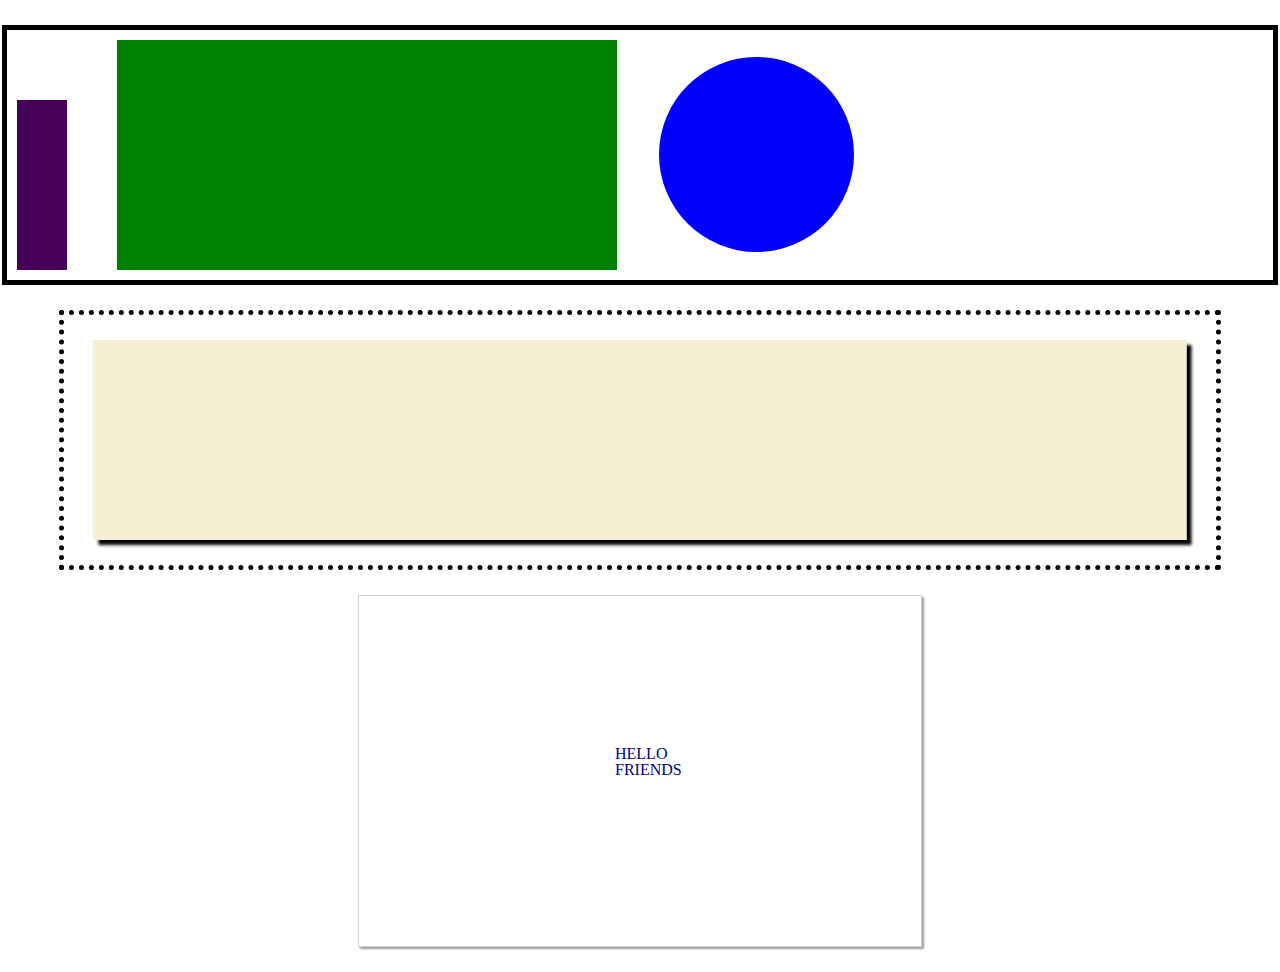
<file: drill-2/index.html>
<!DOCTYPE html>
<html lang="en">
<head>
    <meta charset="UTF-8">
    <meta http-equiv="X-UA-Compatible" content="IE=edge">
    <meta name="viewport" content="width=device-width, initial-scale=1.0">
    <title>Document</title>
    <link rel="stylesheet" href="index.css"
</head>
<body>
    <section id='box1'>
        <div class='purple'></div>
        <div class='green'></div>
        <div class='blue'></div>
    </section>
    <section id='box2'>
        <h2 class='h2'></h2>
    </section>
    <section id='box3'>
        <h1 class='h1'>HELLO<br>FRIENDS</h1>
    </section>

</body>
</html>
</file>
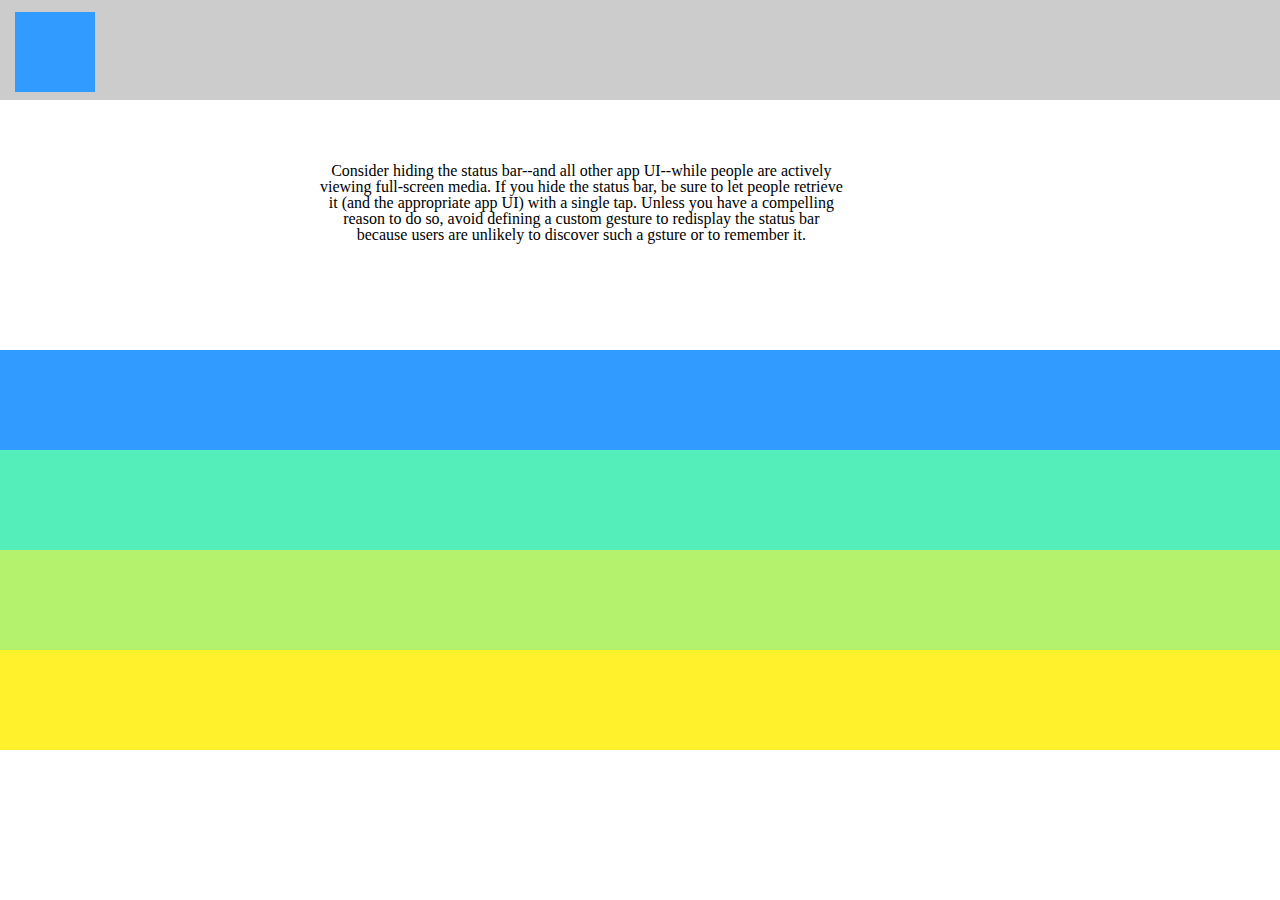
<file: drill-3/index.html>
<!DOCTYPE html>
<html lang="en">
<head>
    <meta charset="UTF-8">
    <meta http-equiv="X-UA-Compatible" content="IE=edge">
    <meta name="viewport" content="width=device-width, initial-scale=1.0">
    <title>Document</title>
    <link rel="stylesheet" href="index.css"
</head>
<body>
    <section id="gray">
        <div class='blueSquare'></div>
    </section>
    <section id="white">
        <p class='text'>Consider hiding the status bar--and all other app UI--while people are actively<br>
            viewing full-screen media. If you hide the status bar, be sure to let people retrieve<br> 
            it (and the appropriate app UI) with a single tap. Unless you have a compelling<br>
            reason to do so, avoid defining a custom gesture to redisplay the status bar<br>
            because users are unlikely to discover such a gsture or to remember it.<br>
        </p>
    </section>    
    <section id="blue"></section>    
    <section id="teal"></section>
    <section id="green"></section>
    <section id="yellow"></section>
</body>
</html>
</file>
<file: drill-2/index.css>
body {
    background-color: white;
}

#box1 {
    width: 95%;
    height: 200px;
    border: solid black 5px;
    margin: 25px auto;
    padding: 25px;
    position: relative;
}

.purple {
    background-color: rgb(71, 0, 88);
    height: 170px;
    width: 50px;
    margin: 10px;
    position: absolute;
    left: 0;
    bottom: 0;
}
.green {
    background-color: green;
    width: 500px;
    height: 230px;
    position: absolute;
    margin: 10px;
    left: 100px;
    bottom: 0;
}

.blue {
    border-radius: 50%;
    background-color: blue;
    height: 195px;
    width: 195px;
    position: absolute;
    margin: 2px;
    left: 650px;

}

#box2 {
    width: 90%;
    height: 250px;
    border: dotted black 5px;
    margin: 0 auto;
    padding: 0px;
    position: relative;
}

.h2 {
    
    width: 95%;
    height: 80%;
    background-color: rgb(245, 240, 212);
    margin: 0 auto;
    padding: 0 auto;
    box-shadow: 5px 5px 3px black;
    position: absolute;
    top: 50%;
    left: 50%;
    transform: translate(-50%, -50%);

}

#box3 {
    border: solid rgb(211, 211, 211) .1px;
    width: 40%;
    height: 300px;
    box-shadow: 2px 2px 2px rgb(156, 156, 156);
    margin: 25px auto;
    padding: 25px;
    position: relative;

}

.h1 {
    color: darkblue;
    position: absolute;
    top: 50%;
    left: 50%;
    margin: -25px 0 0 -25px;
}


























/* CSS Reset */

html, body, div, span, applet, object, iframe,
h1, h2, h3, h4, h5, h6, p, blockquote, pre,
a, abbr, acronym, address, big, cite, code,
del, dfn, em, img, ins, kbd, q, s, samp,
small, strike, strong, sub, sup, tt, var,
b, u, i, center,
dl, dt, dd, ol, ul, li,
fieldset, form, label, legend,
table, caption, tbody, tfoot, thead, tr, th, td,
article, aside, canvas, details, embed, 
figure, figcaption, footer, header, hgroup, 
menu, nav, output, ruby, section, summary,
time, mark, audio, video {
	margin: 0;
	padding: 0;
	border: 0;
	font-size: 100%;
	font: inherit;
	vertical-align: baseline;
}
/* HTML5 display-role reset for older browsers */
article, aside, details, figcaption, figure, 
footer, header, hgroup, menu, nav, section {
	display: block;
}
body {
	line-height: 1;
}
ol, ul {
	list-style: none;
}
blockquote, q {
	quotes: none;
}
blockquote:before, blockquote:after,
q:before, q:after {
	content: '';
	content: none;
}
table {
	border-collapse: collapse;
	border-spacing: 0;
}
</file>
<file: drill-3/index.css>
* {
    color: white;
}

#gray {
    box-sizing: border-box;
    margin: 0 auto;
    background-color: rgb(204, 204, 204);
    height: 100px;
    width: 100%;
    position: relative;
}

.blueSquare {
    background-color: rgb(49, 155, 255);
    height: 80px;
    width: 80px;
    margin: 10px;
    position: absolute;
    left: 5px;
    bottom: 2px;
    top: 2px;
}

#white {
    box-sizing: border-box;
    margin: 0 auto;
    background-color:rgb(255, 255, 255);
    height: 250px;
    width: 100%;
    position: relative;
}

.text {
    position: absolute;
    top: 25%;
    left: 25%;
    height: 100%;
    color: black;
    vertical-align: middle;
    text-align: center;
    margin: auto;
}

#blue {
    box-sizing: border-box;
    margin: 0 auto;
    background-color:rgb(49, 155, 255);
    height: 100px;
    width: 100%;
    position: relative;
}

#teal {
    box-sizing: border-box;
    margin: 0 auto;
    background-color: rgb(84, 238, 187);
    height: 100px;
    width: 100%;
    position: relative;
}

#green {
    box-sizing: border-box;
    margin: 0 auto;
    background-color: rgb(180, 241, 109);
    height: 100px;
    width: 100%;
    position: relative;
}

#yellow {
    box-sizing: border-box;
    margin: 0 auto;
    background-color: rgb(255, 241, 43);
    height: 100px;
    width: 100%;
    position: relative;
}




/* CSS Reset */

html, body, div, span, applet, object, iframe,
h1, h2, h3, h4, h5, h6, p, blockquote, pre,
a, abbr, acronym, address, big, cite, code,
del, dfn, em, img, ins, kbd, q, s, samp,
small, strike, strong, sub, sup, tt, var,
b, u, i, center,
dl, dt, dd, ol, ul, li,
fieldset, form, label, legend,
table, caption, tbody, tfoot, thead, tr, th, td,
article, aside, canvas, details, embed, 
figure, figcaption, footer, header, hgroup, 
menu, nav, output, ruby, section, summary,
time, mark, audio, video {
	margin: 0;
	padding: 0;
	border: 0;
	font-size: 100%;
	font: inherit;
	vertical-align: baseline;
}
/* HTML5 display-role reset for older browsers */
article, aside, details, figcaption, figure, 
footer, header, hgroup, menu, nav, section {
	display: block;
}
body {
	line-height: 1;
}
ol, ul {
	list-style: none;
}
blockquote, q {
	quotes: none;
}
blockquote:before, blockquote:after,
q:before, q:after {
	content: '';
	content: none;
}
table {
	border-collapse: collapse;
	border-spacing: 0;
}
</file>
